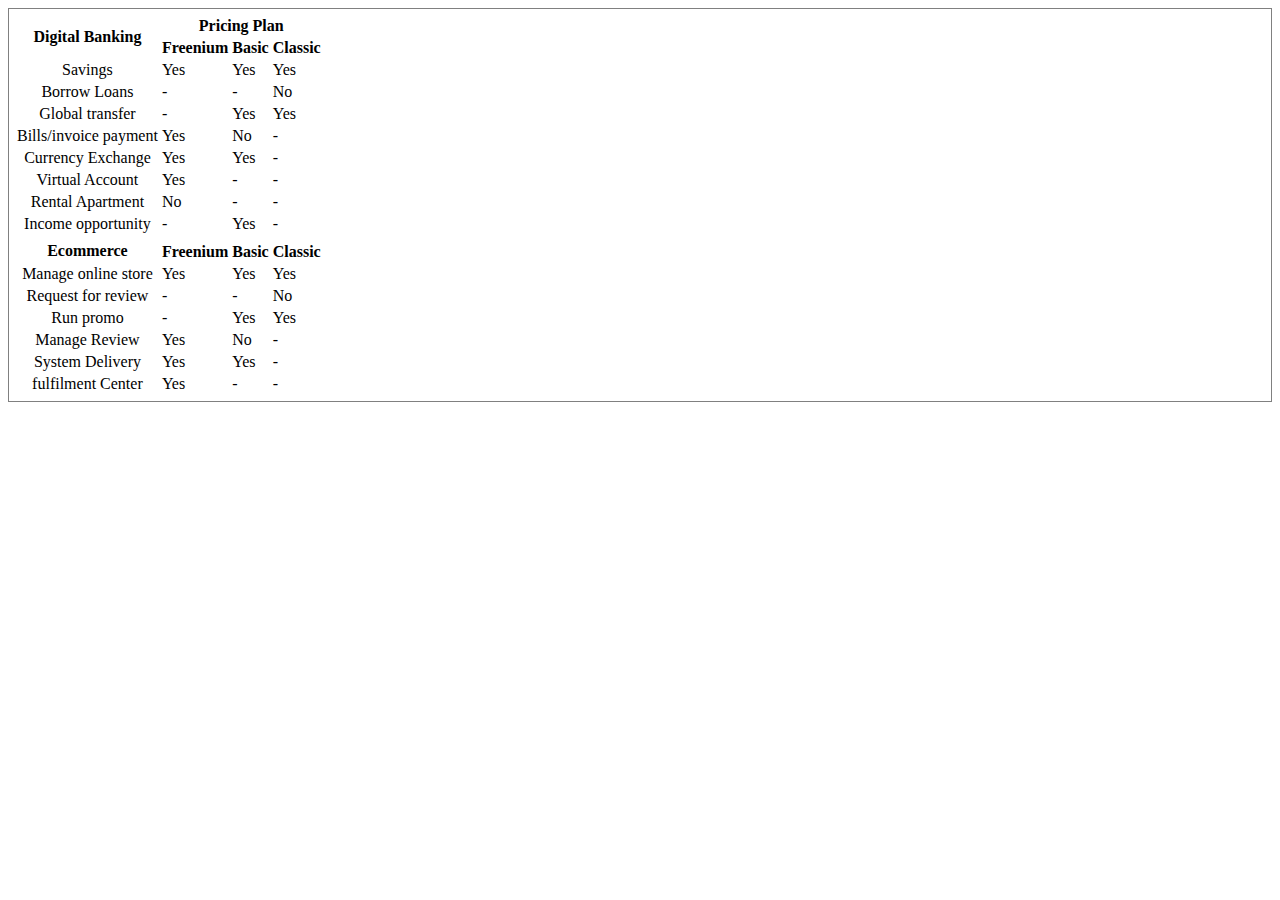
<file: table-price.html>
<!DOCTYPE html>
<html lang="en">

<head>
  <meta charset="UTF-8">
  <meta http-equiv="X-UA-Compatible" content="IE=edge">
  <meta name="viewport" content="width=device-width, initial-scale=1.0">
  <link rel="stylesheet" href="./style.css">
  <link rel="stylesheet" href="https://cdn.jsdelivr.net/npm/bootstrap@4.1.3/dist/css/bootstrap.min.css"
    integrity="sha384-MCw98/SFnGE8fJT3GXwEOngsV7Zt27NXFoaoApmYm81iuXoPkFOJwJ8ERdknLPMO" crossorigin="anonymous">
  <script src="https://cdn.jsdelivr.net/npm/bootstrap@4.1.3/dist/js/bootstrap.min.js"
    integrity="sha384-ChfqqxuZUCnJSK3+MXmPNIyE6ZbWh2IMqE241rYiqJxyMiZ6OW/JmZQ5stwEULTy"
    crossorigin="anonymous"></script>
  <title>Banking Form</title>
</head>

<body>
  <div class="main">
    <div class="table-responsive-sm table-default">
      <table class="table table-striped table-bordered">
        <thead>
          <tr class="text-center">
              <th scope="col" rowspan="2" class="table-text">Digital Banking</th>
              <th scope="col" colspan="3" class="table-text">Pricing Plan</th>
          </tr>
          <tr class="text-center">
              <th scope="col">Freenium</th>
              <th scope="col">Basic</th>
              <th scope="col">Classic</th>
          </tr>
      </thead>
      <tbody class="text-center">
          <tr>
              <th scope="row" class="table-subtext">Savings</th>
              <td >Yes</td>
              <td >Yes</td>
              <td >Yes</td>
          </tr>
          <tr>
              <th scope="row" class="table-subtext">Borrow Loans</th>
              <td >-</td>
              <td >-</td>
              <td >No</td>
        
          </tr>
          <tr>
              <th scope="row" class="table-subtext">Global transfer</th>
              <td >-</td>
              <td >Yes</td>
              <td >Yes</td>
            
          </tr>
          <tr>
              <th scope="row" class="table-subtext">Bills/invoice payment</th>
              <td >Yes</td>
              <td >No</td>
              <td >-</td>
           
          </tr>
          <tr>
              <th scope="row" class="table-subtext">Currency Exchange</th>
              <td >Yes</td>
              <td >Yes</td>
              <td >-</td>
            
          </tr>
          <tr>
              <th scope="row" class="table-subtext">Virtual Account </th>
              <td >Yes</td>
              <td >-</td>
              <td >-</td>
             
          </tr>
          <tr>
              <th scope="row" class="table-subtext">Rental Apartment</th>
              <td >No</td>
              <td >-</td>
              <td >-</td>
            
          </tr>
          <tr>
              <th scope="row" class="table-subtext">Income opportunity</th>
              <td >-</td>
              <td >Yes</td>
              <td >-</td>
          </tr>
          <tr>
            <th scope="row" class="table-subtext"></th>
            <td ></td>
            <td ></td>
            <td ></td>
        </tr>
      </tbody>

      <thead>
        <tr class="text-center">
            <th scope="col" rowspan="2" class="table-text">Ecommerce</th>
            <!-- <th scope="col" colspan="3">Pricing Plan</th> -->
        </tr>
        <tr class="text-center">
            <th scope="col">Freenium</th>
            <th scope="col">Basic</th>
            <th scope="col">Classic</th>
        </tr>
     </thead>
     <tbody class="text-center">
      <tr>
          <th scope="row" class="table-subtext">Manage  online store</th>
          <td >Yes</td>
          <td >Yes</td>
          <td >Yes</td>
      </tr>
      <tr>
          <th scope="row" class="table-subtext">Request for review</th>
          <td >-</td>
          <td >-</td>
          <td >No</td>
    
      </tr>
      <tr>
          <th scope="row" class="table-subtext">Run promo</th>
          <td >-</td>
          <td >Yes</td>
          <td >Yes</td>
        
      </tr>
      <tr>
          <th class="table-subtext">Manage Review</th>
          <td >Yes</td>
          <td >No</td>
          <td >-</td>
       
      </tr>
      <tr>
          <th scope="row" class="table-subtext">System Delivery</th>
          <td >Yes</td>
          <td >Yes</td>
          <td >-</td>
        
      </tr>
      <tr>
          <th scope="row" class="table-subtext">fulfilment Center </th>
          <td >Yes</td>
          <td >-</td>
          <td >-</td>
         
      </tr>
    </tbody>
      </table>
    </div>
  </div>
</body>

</html>
</file>
<file: style.css>
.table-default{
    border:1px solid gray;
    padding:5px;
  }

  .table-text{
    font-weight: 600 !important;

  }

  .table-subtext{
    font-weight:400 !important;
  }
</file>
